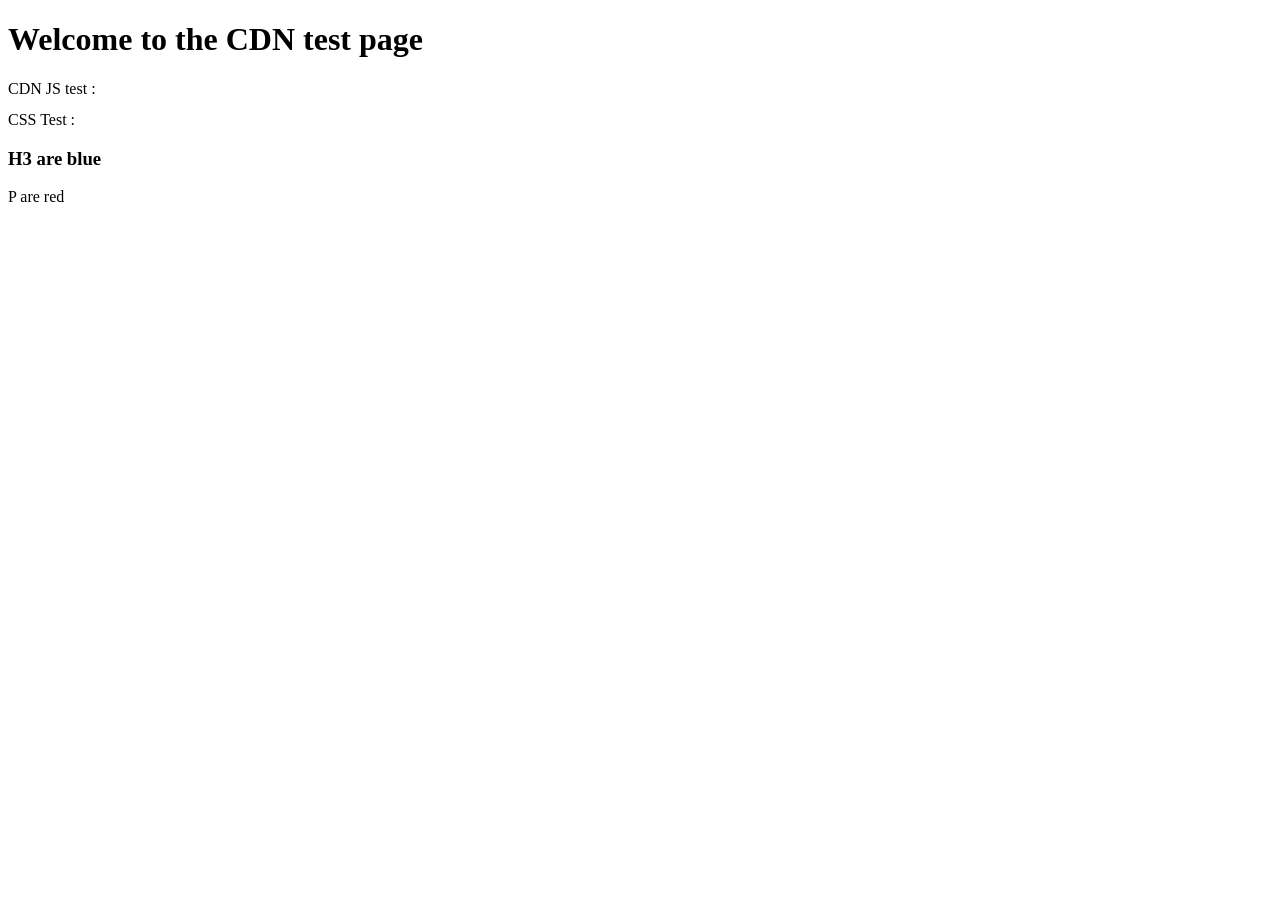
<file: examples/index.html>
<!DOCTYPE html>
<html lang="en">
<head>
    <meta charset="UTF-8">
    <title>Test CDN</title>

    <link rel="stylesheet" href="http://localhost:8080/gimme/awesome-lib@1.0.0/awesome.min.css">
</head>
<body>
    <h1>Welcome to the CDN test page</h1>

    <div>
        CDN JS test :
        <pre id="log"></pre>

        CSS Test :
        <h3>H3 are blue</h3>
        <p>P are red</p>
    </div>

    <script>
      (function () {
        const logger = document.getElementById('log');
        console.log = function (message) {
          if (typeof message == 'object') {
            logger.innerHTML += (JSON && JSON.stringify ? JSON.stringify(message) : message) + '<br />';
          } else {
            logger.innerHTML += message + '<br />';
          }
        }
      })();
    </script>
    <script src="http://localhost:8080/gimme/awesome-lib@1.0.0/awesome-lib.min.js" type="module"></script>

</body>
</html>
</file>
